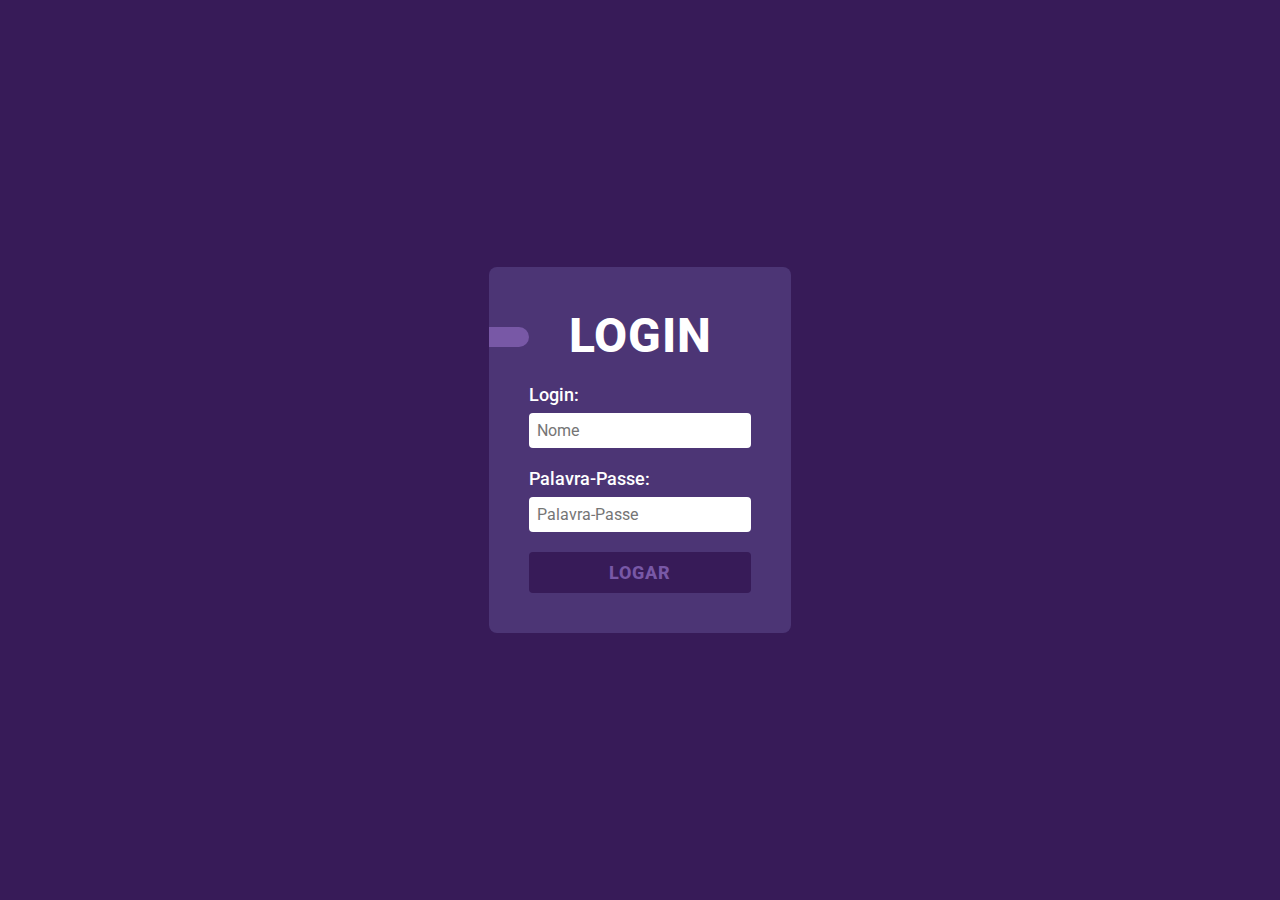
<file: index.html>
<!DOCTYPE html>
<html lang="pt-pt">

<head>
  <meta charset="UTF-8">
  <meta http-equiv="X-UA-Compatible" content="IE=edge">
  <meta name="viewport" content="width=device-width, initial-scale=1.0">
  <title>Login - VividFood</title>
  <!-- Fonts -->
  <link rel="preconnect" href="https://fonts.googleapis.com">
  <link rel="preconnect" href="https://fonts.gstatic.com" crossorigin>
  <link href="https://fonts.googleapis.com/css2?family=Roboto:ital,wght@0,100;0,300;0,400;0,500;0,700;0,900;1,100;1,300;1,400;1,500;1,700;1,900&display=swap" rel="stylesheet">
  <!-- Style -->
  <link rel="stylesheet" href="assets/css/style.css">
</head>

<body>
  <main class="login-bg">
    <div class="login">
      <div class="login-content fadeInUp ">
        <h1>Login</h1>
        <form class="login-form" action="login.php" method="post">
          <label for="nome">Login:</label>
          <input type="text" id="nome" name="nome" placeholder="Nome">
          <label for="senha">Palavra-Passe:</label>
          <input type="password" id="senha" name="senha" placeholder="Palavra-Passe">
          <button type="submit">Logar</button>
        </form>
      </div>
    </div>
  </main>
</body>

</html>
</file>
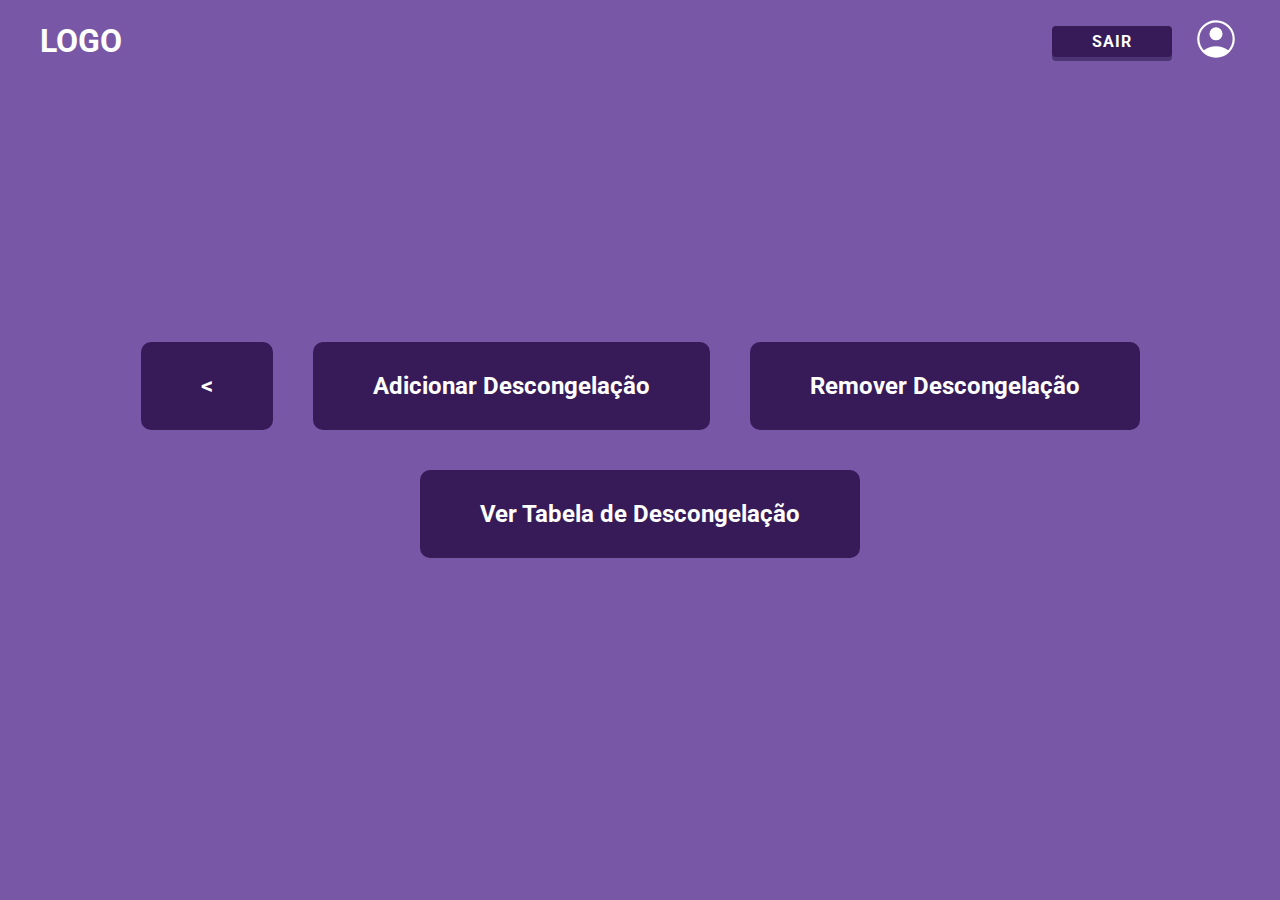
<file: descongelacao/descongelacao.html>
<!DOCTYPE html>
<html lang="pt-pt">

<head>
  <meta charset="UTF-8">
  <meta http-equiv="X-UA-Compatible" content="IE=edge">
  <meta name="viewport" content="width=device-width, initial-scale=1.0">
  <title>Menu Descongelação - VividFood</title>
  <!-- Fonts -->
  <link rel="preconnect" href="https://fonts.googleapis.com">
  <link rel="preconnect" href="https://fonts.gstatic.com" crossorigin>
  <link href="https://fonts.googleapis.com/css2?family=Roboto:ital,wght@0,100;0,300;0,400;0,500;0,700;0,900;1,100;1,300;1,400;1,500;1,700;1,900&display=swap" rel="stylesheet">
  <!-- Style -->
  <link rel="stylesheet" href="../assets/css/style.css">
</head>

<body>
  <header class="navbar">
    <h1><a href="/VividFood/menu.php">LOGO</a></h1>
    <nav>
      <ul class="navbar-menu">
        <li><a class="btn" href="/VividFood/logout.php">Sair</a></li>
        <li><a class="icon" href="/"><img src="../assets/img/user-icon.svg" alt=""></a></li>
      </ul>
    </nav>
  </header>

  <main class="option-bg">
    <div class="option">
      <div class="option-bar fadeInUp">
        <h1><a href="/VividFood/menu.php">
            < </a>
        </h1>
      </div>
      <div class="option-bar fadeInDown">
        <h1><a href="adddescongelacao.php">Adicionar Descongelação</a></h1>
      </div>

      <div class="option-bar fadeInUp">
        <h1><a href="removedescongelacaoE.php">Remover Descongelação</a></h1>
      </div>

      <div class="option-bar fadeInDown">
        <h1><a href="tabeladescongelacaoE.php">Ver Tabela de Descongelação</a></h1>
      </div>
    </div>
  </main>
</body>

</html>
</file>
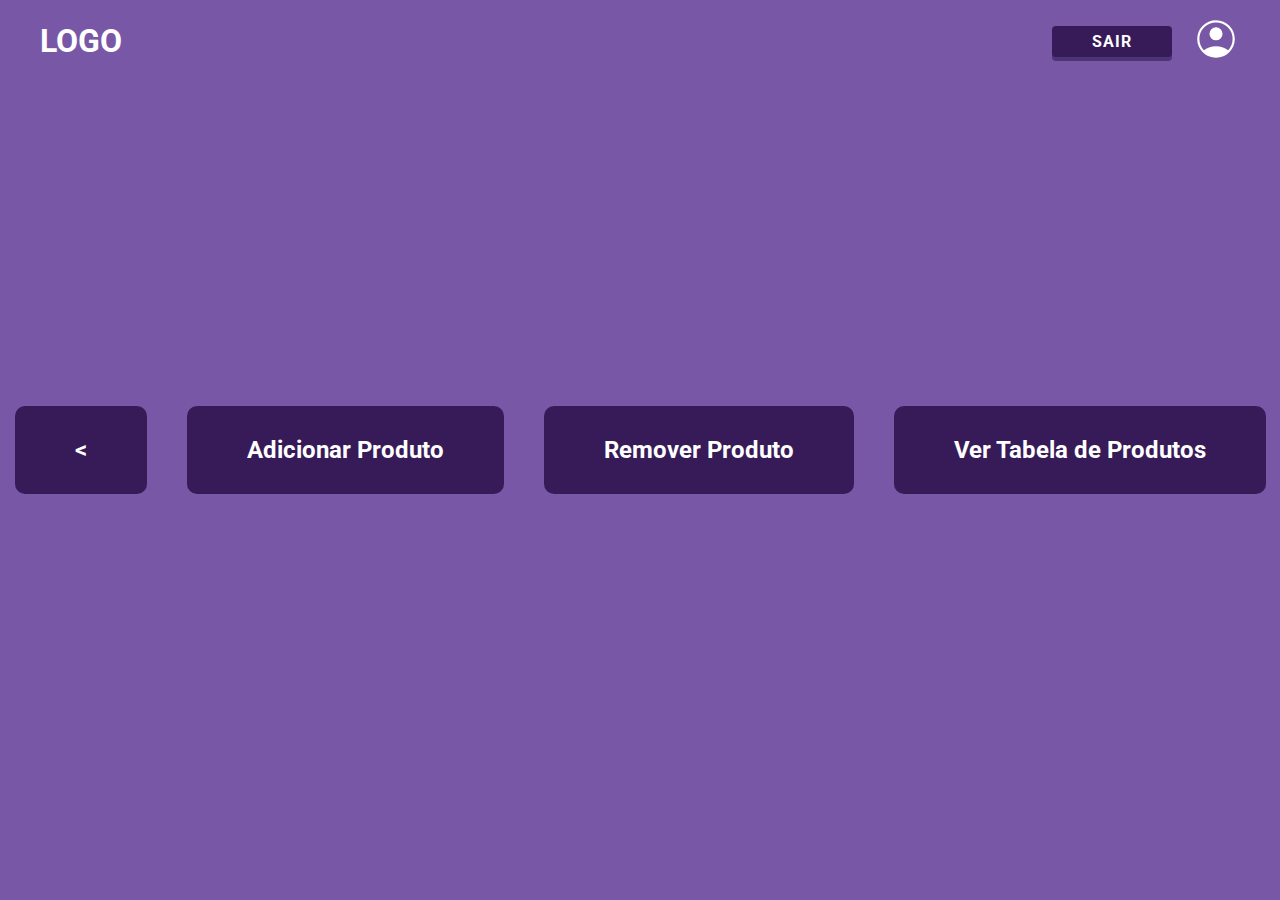
<file: produtos/produtos.html>
<!DOCTYPE html>
<html lang="pt-pt">

<head>
  <meta charset="UTF-8">
  <meta http-equiv="X-UA-Compatible" content="IE=edge">
  <meta name="viewport" content="width=device-width, initial-scale=1.0">
  <title>Menu Produtos - VividFood</title>
  <!-- Fonts -->
  <link rel="preconnect" href="https://fonts.googleapis.com">
  <link rel="preconnect" href="https://fonts.gstatic.com" crossorigin>
  <link href="https://fonts.googleapis.com/css2?family=Roboto:ital,wght@0,100;0,300;0,400;0,500;0,700;0,900;1,100;1,300;1,400;1,500;1,700;1,900&display=swap" rel="stylesheet">
  <!-- Style -->
  <link rel="stylesheet" href="../assets/css/style.css">
</head>

<body>
  <header class="navbar">
    <h1><a href="/VividFood/menu.php">LOGO</a></h1>
    <nav>
      <ul class="navbar-menu">
        <li><a class="btn" href="/VividFood/logout.php">Sair</a></li>
        <li><a class="icon" href="/"><img src="../assets/img/user-icon.svg" alt=""></a></li>
      </ul>
    </nav>
  </header>

  <main class="option-bg">
    <div class="option">
      <div class="option-bar fadeInUp">
        <h1><a href="/VividFood/menu.php">
            < </a>
        </h1>
      </div>
      <div class="option-bar fadeInDown">
        <h1><a href="addproduto.php">Adicionar Produto</a></h1>
      </div>

      <div class="option-bar fadeInUp">
        <h1><a href="removeproduto.php">Remover Produto</a></h1>
      </div>

      <div class="option-bar fadeInDown">
        <h1><a href="tabelaprodutos.php">Ver Tabela de Produtos</a></h1>
      </div>
    </div>
  </main>
</body>

</html>
</file>
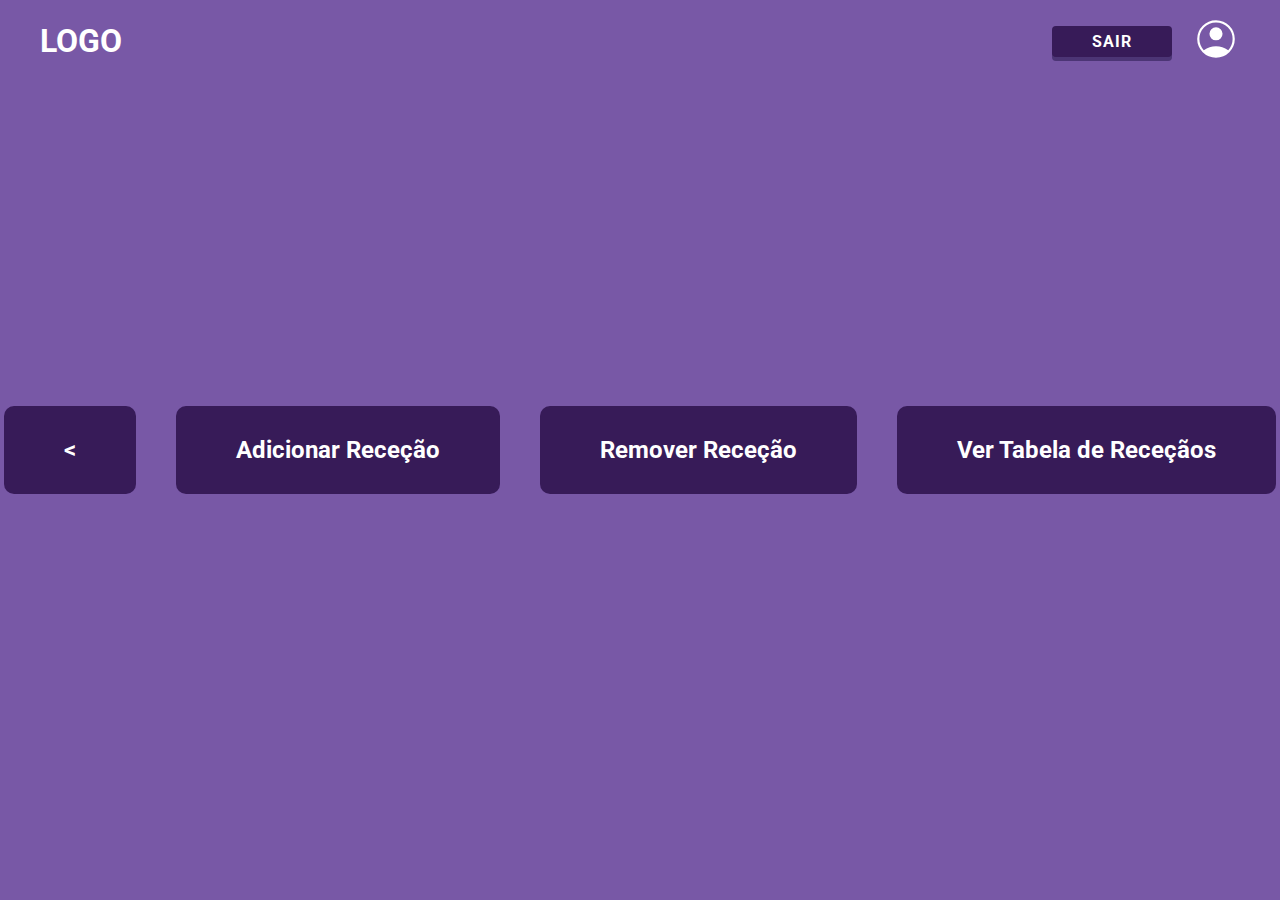
<file: rececao/rececao.html>
<!DOCTYPE html>
<html lang="pt-pt">

<head>
  <meta charset="UTF-8">
  <meta http-equiv="X-UA-Compatible" content="IE=edge">
  <meta name="viewport" content="width=device-width, initial-scale=1.0">
  <title>Menu Receção - VividFood</title>
  <!-- Fonts -->
  <link rel="preconnect" href="https://fonts.googleapis.com">
  <link rel="preconnect" href="https://fonts.gstatic.com" crossorigin>
  <link href="https://fonts.googleapis.com/css2?family=Roboto:ital,wght@0,100;0,300;0,400;0,500;0,700;0,900;1,100;1,300;1,400;1,500;1,700;1,900&display=swap" rel="stylesheet">
  <!-- Style -->
  <link rel="stylesheet" href="../assets/css/style.css">
</head>

<body>
  <header class="navbar">
    <h1><a href="/VividFood/menu.php">LOGO</a></h1>
    <nav>
      <ul class="navbar-menu">
        <li><a class="btn" href="/VividFood/logout.php">Sair</a></li>
        <li><a class="icon" href="/"><img src="../assets/img/user-icon.svg" alt=""></a></li>
      </ul>
    </nav>
  </header>

  <main class="option-bg">
    <div class="option">
      <div class="option-bar fadeInUp">
        <h1><a href="/VividFood/menu.php">
            < </a>
        </h1>
      </div>
      <div class="option-bar fadeInDown">
        <h1><a href="produtos/produtos.html">Adicionar Receção</a></h1>
      </div>

      <div class="option-bar fadeInUp">
        <h1><a href="rececao/rececao.html">Remover Receção</a></h1>
      </div>

      <div class="option-bar fadeInDown">
        <h1><a href="descongelacao/descongelacao.html">Ver Tabela de Receçãos</a></h1>
      </div>
    </div>
  </main>
</body>

</html>
</file>
<file: assets/css/style.css>
/* Utilitarios */
@import "utilitarios/reset.css";
@import "utilitarios/animations.css";
@import "utilitarios/colors.css";

/* Componentes */
@import "componentes/navbar.css";
@import "componentes/formulário.css";
@import "componentes/popout.css";

/* Pages */
@import "pages/login.css";
@import "pages/menu.css";
@import "pages/option.css";
@import "pages/addproduto.css";
@import "pages/adddescongelacao.css";
@import "pages/descongelacaotable.css";
</file>
